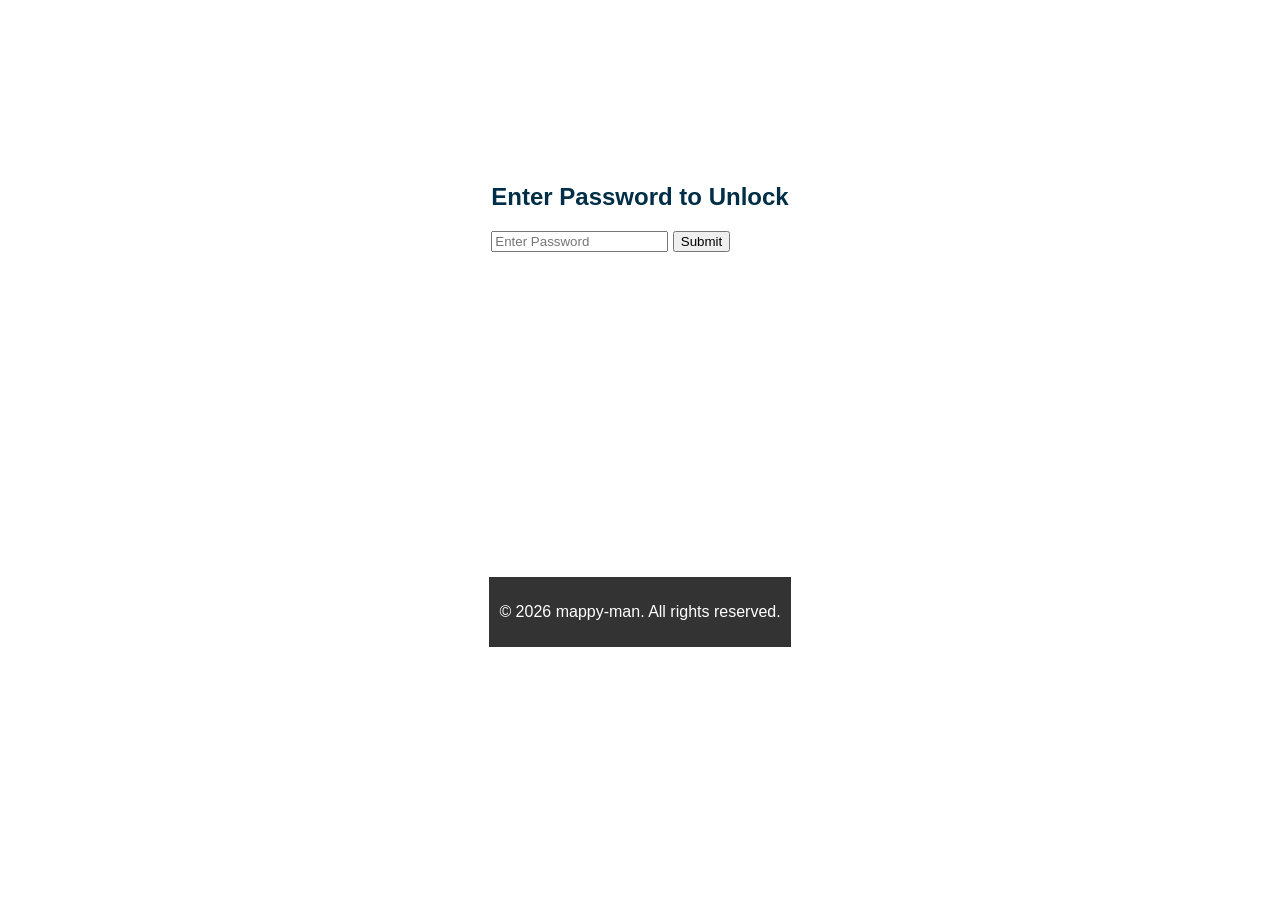
<file: index.html>
<!DOCTYPE html>
<html lang="en">
 
<head>
  <meta charset="UTF - 8">
  <meta name="viewport" content="width=device-width, initial - scale=1.0">
  <title>My Forum</title>
  <link rel="stylesheet" href="styles.css">
</head>


 
<body>
    <div id="passwordModal">
        <h2>Enter Password to Unlock</h2>
        <input type="password" id="passwordInput" placeholder="Enter Password">
        <button onclick="checkPassword()">Submit</button>
    </div>
    <div id="protectedContent">
        <header>
            <h1>JELI GO TO HELI - FORUM</h1>
    
            <nav>
                <ul>
                    <li><a href="#">Home</a></li>
                </ul>
            </nav>
        </header>
        <main>
            
            <section id="latest-posts">
                <h2>Latest Posts</h2>
                
                <article class="post">
                    <h3>36.976604, -122.037602</h3>
                    <p>God's first creation</p>
                    <p>has a sweet-tooth for knowledge</p>
                    <p>Adam of my eye</p>
                    <footer>
                        <p>Posted by mappy-man on June 1, 2026</p>
                    </footer>
                    <article class="post">
                        <h3>slimed out....</h3>
                        <p>this guy's been slimed out for real</p>
                        <footer>
                            <p>Posted by california-guy on June 1, 2026</p>
                        </footer>
                    </article>
                </article>

                <article class="post">
                    <h3>39.345571, -92.649170</h3>
                    <p>Atop my tower</p>
                    <p>I scour the US— invest!</p>
                    <p>The Tea in Dow Jones</p>
                    <footer>
                        <p>Posted by mappy-man on May 17, 2026</p>
                    </footer>
                    <article class="post">
                        <h3>go team!!</h3>
                        <p>We got him!!!!!!</p>
                        <footer>
                            <p>Posted by mappy-man-stan on May 18, 2026</p>
                        </footer>
                    </article>
                </article>

                <article class="post">
                    <h3>47.658323, -122.312333</h3>
                    <p>you crossed the threshold.</p>
                    <p>the world's smallest violin</p>
                    <p>can't forgive your sins</p>
                    <footer>
                        <p>Posted by mappy-man on April 15, 2026</p>
                    </footer>
                    <article class="post">
                        <h3>aha!</h3>
                        <p>EZ WIN ggs guys</p>
                        <footer>
                            <p>Posted by fdaklsjk on April 15, 2026</p>
                        </footer>
                    </article>
                </article>

                <article class="post">
                    <h3>47.769925, -122.147145</h3>
                    <p>Drown in C Rancor</p>
                    <p>I hanker— death by anchor!</p>
                    <p>larynx of klankers</p>
                    <footer>
                        <p>Posted by mappy-man on March 17, 2026</p>
                    </footer>
                    <article class="post">
                        <h3>wow we lowkey got him</h3>
                        <p>wasn't expecting that but hooray i guess?</p>
                        <footer>
                            <p>Posted by butt-guy on March 18, 2026</p>
                        </footer>
                    </article>
                </article>

                <article class="post">
                    <h3>My findings... post title goes here</h3>
                    <p>You may have been wondering where I've been. I know I've dropped off the map for the past few months. But I know my time is coming to a close, so I've been searching for people to carry on my mapping work. I know all of you in the forum will help bring them up to speed, but let me tell you what I've discovered since I last posted.</p>
                    <p>S</p>
                    <footer>
                        <p>Posted by mappy-man on January 3, 2026</p>
                    </footer>
                </article>

                <article class="post">
                    <h3>mappy-man sighting???</h3>
                    <p>Just went to the climbing gym and saw someone flashing V12+... could this be Mappy Man?! Only Mappy Man could map out difficult routes like that.</p>
                    <footer>
                        <p>Posted by biggest mappy-man fan on December 13, 2025</p>
                    </footer>
                    <article class="post">
                        <h3>nooo i dont think so....</h3>
                        <p>mappy man only climbs at night after the climbing gym has closed so this could not have been him...</p>
                        <footer>
                            <p>Posted by sophie kate on December 14, 2025</p>
                        </footer>
                    </article>
                </article>

                <article class="post">
                    <h3>guys how do i go on</h3>
                    <p>i know the work we're doing is so important. but it just feels so all-encompassing. like every time we uncover new evidence, it seems like jeli's reach is never-ending.</p>
                    <p>mappy man inspires me every day, but even he seems to have left. how do i keep going?</p>
                    <footer>
                        <p>Posted by jeli-hater on December 13, 2025</p>
                    </footer>
                </article>


            
            </section>
        </main>
  </div>
  <footer>
    <p>&copy; 2026 mappy-man. All rights reserved.</p>
  </footer>
  <script>
        function checkPassword() {
            const correctPassword = "frctree";
            const enteredPassword = document.getElementById("passwordInput").value;

            if (enteredPassword === correctPassword) {
                document.getElementById("protectedContent").style.display = "block";
                document.getElementById("passwordModal").style.display = "none";
            } else {
                alert("Incorrect password!");
            }
        }
    </script>
</body>
 
</html>
</file>
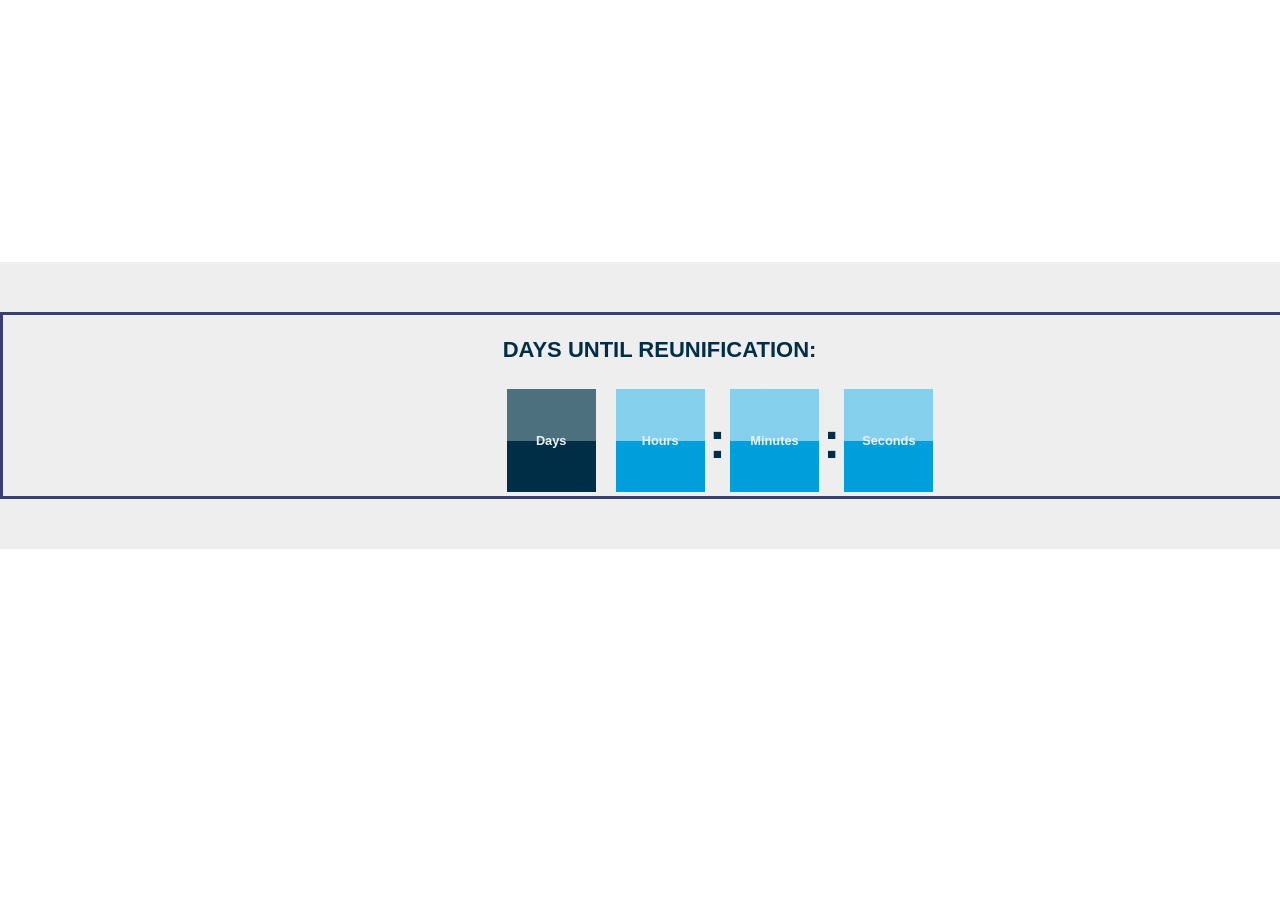
<file: countdown.html>
<!DOCTYPE html>
<html lang="en">

<head>
  <meta charset="utf-8">
  <meta name="viewport" content="width=device-width, initial - scale=1.0">
  <title>days until</title>
  <link rel="stylesheet" href="styles.css">
</head>
<script src="script.js" defer></script>

<section class="countdown">
  <div class="timer">
    <h3>DAYS UNTIL REUNIFICATION:</h3>
    <div class="counter">
      <div class="counter__box black-white">
        <p class="counter__time" id="days"></p>
        <p class="counter__duration">days</p>
      </div>
      <div class="counter__box sky-blue">
        <p class="counter__time" id="hours"></p>
        <p class="counter__duration">hours</p>
      </div>
      <p class="dots">:</p>
      <div class="counter__box sky-blue">
        <p class="counter__time" id="minutes"></p>
        <p class="counter__duration">minutes</p>
      </div>
      <p class="dots">:</p>
      <div class="counter__box sky-blue">
        <p class="counter__time" id="seconds"></p>
        <p class="counter__duration">seconds</p>
      </div>

    </div>
  </div>


</html>
</file>
<file: styles.css>
/* styles.css */
 
/* Global styles */
body {
  font-family: Arial, sans - serif;
  margin: 0;
  padding: 0;
}
 
header {
  background-color: #333;
  color: white;
  padding: 20px;
}
 
nav ul {
  list-style-type: none;
  margin: 0;
  padding: 0;
  display: flex;
}
 
nav ul li {
  margin-right: 20px;
}
 
nav ul li a {
  color: white;
  text-decoration: none;
}
 
main {
  padding: 20px;
}
 
.post {
  border: 1px solid #ccc;
  padding: 20px;
  margin-bottom: 20px;
}
 
footer {
  background-color: #333;
  color: white;
  text-align: center;
  padding: 10px;
}

#protectedContent {
    display: none;
    background-color: #f0f8ff;
    padding: 20px;
    border-radius: 8px;
    margin: auto;
}


@import url("https://fonts.googleapis.com/css2?family=Nunito+Sans:wght@400;700&family=Roboto:wght@700&display=swap");
body {
  display: grid;
  place-items: center;
  height: 90vh;
  font-family: "Nunito Sans", sans-serif;
  color: #002e46;
}
.countdown {
  background: #eee;
  height: 287px;
  width: 1440px;
  margin: 0 auto;
  display: flex;
  justify-content: center;
  align-items: center;
  gap: 10rem;
  flex-wrap: wrap;
}

.timer,
.signup {
  flex: 1;
  border: 3px solid rgb(55, 64, 112);
  display: flex;
  flex-direction: column;
  align-items: flex-start;
  flex-wrap: wrap;
  align-content: space-around;
}

.timer h3 {
  font-weight: 700;
  font-size: 22px;
}

.signup h1 {
  max-width: 350px;
  text-align: center;
  font-weight: 400;
  font-size: 26px;
}

.btn {
  display: inline-block;
  min-width: 280px;
  padding: 10px 28px;
  background: #009edb;
  font-size: 26px;
  color: white;
  text-decoration: none;
  text-align: center;
}

.counter {
  display: flex;
  max-width: fit-content;
  gap: 0.75em;
  justify-content: center;
  align-items: center;
  color: white;
  font-family: "Roboto", sans-serif;
  font-weight: 700;
}
.counter__box {
  text-align: center;
  background: blue;
  width: 89px;
  height: 103px;
  display: flex;
  flex-direction: column;
  justify-content: center;
  align-items: center;
  margin: 0.25rem;
}

.counter__time {
  font-size: 3rem;
  margin: 0;
  padding: 0;
  font-weight: bold;
}

.counter__duration {
  font-size: 0.8rem;
  text-transform: capitalize;
  margin: 0;
  padding: 0;
  color: #eee;
}

/* HELPERS */

.dots {
  font-size: 52px;
  color: #002e46;
  margin: -0.75rem;
  padding: 0;
}

.exp {
  font-size: 52px;
  font-family: "Roboto", sans-serif;
}

.black-white {
  background: linear-gradient(
    to top,
    #002e46 0%,
    #002e46 50%,
    #4d707f 50%,
    #4d707f 100%
  );
}

.sky-blue {
  background: linear-gradient(
    to top,
    #009edb 0%,
    #009edb 50%,
    rgba(127, 206, 236, 0.95) 50%,
    rgba(127, 206, 236, 0.95) 100%
  );
}
</file>
